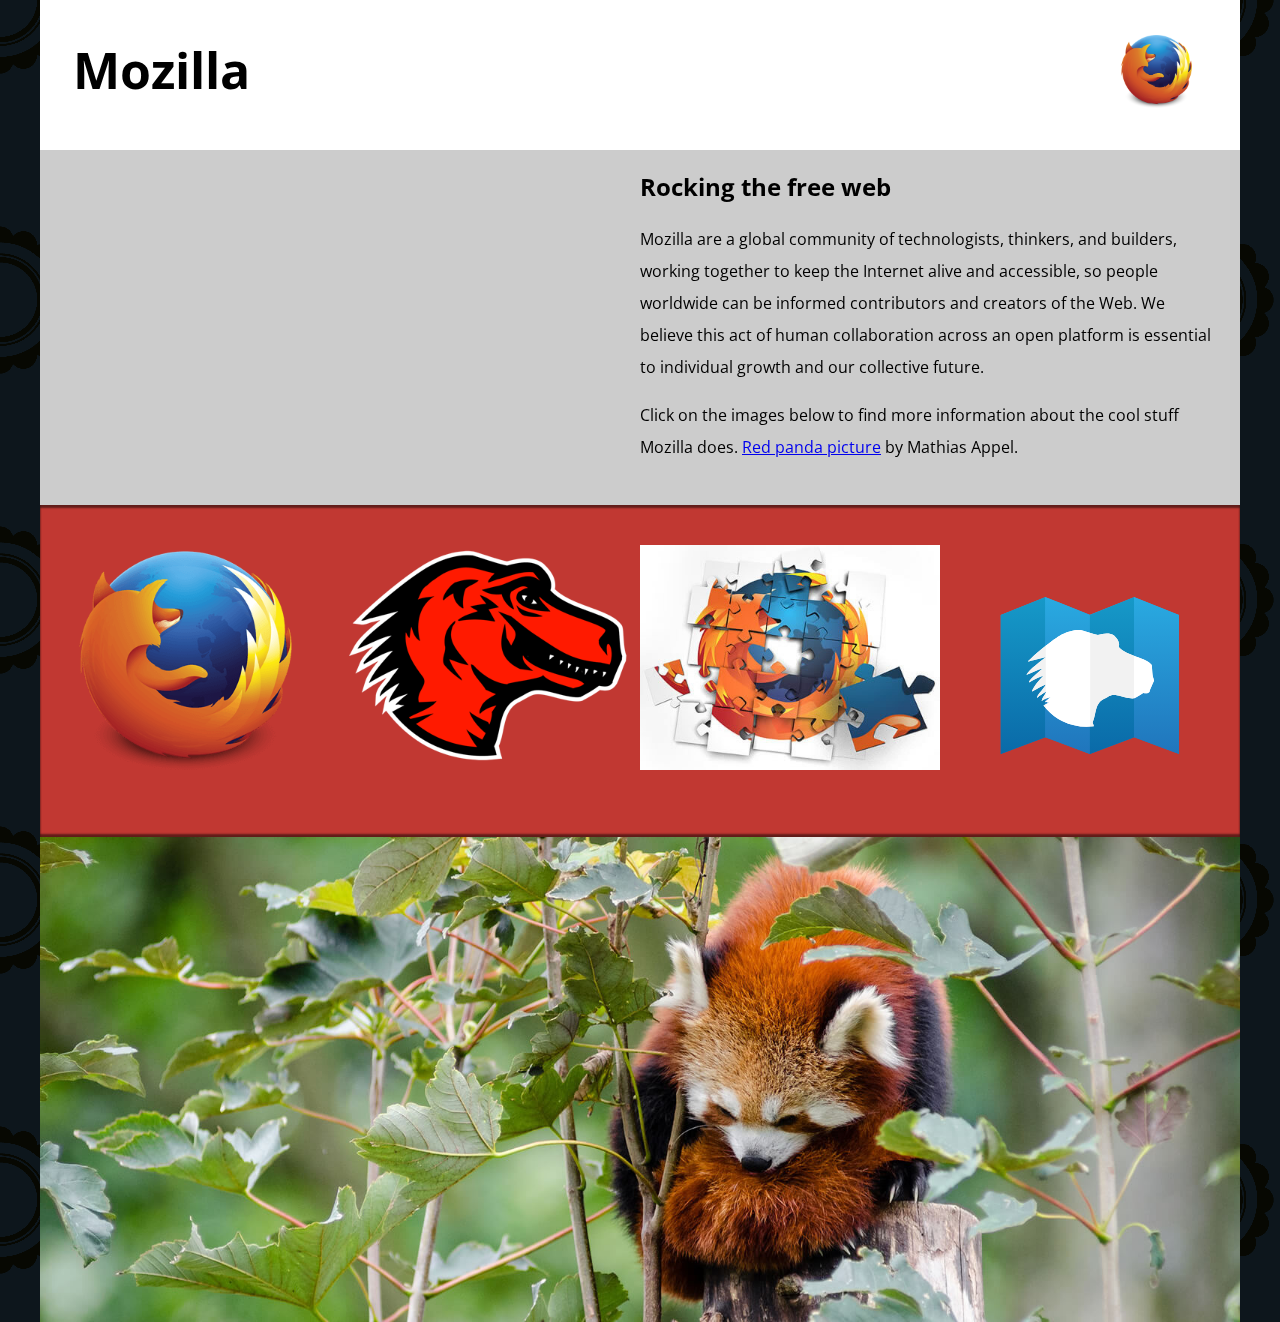
<file: mozillaWeb/index.html>
<!DOCTYPE html>
<html>
  <head>
    <meta charset="utf-8">
    <meta name="viewport" content="width=device-width">
    <title>Mozilla splash page</title>
    <link href='https://fonts.googleapis.com/css?family=Open+Sans:400,700' rel='stylesheet' type='text/css'>
    <style>
      /* header and body setup */
      html {
        font-family: 'Open Sans', sans-serif;
        background: url(pattern.png);
      }
      body {
        width: 100%;
        max-width: 1200px;
        margin: 0 auto;
        background-color: white;
        position: relative;
      }
      /* Header styling */
      header {
        height: 150px;
      }
      header img {
        width: 100px;
        position: absolute;
        right: 32.5px;
        top: 32.5px;
      }
      h1 {
        font-size: 50px;
        line-height: 140px;
        margin: 0 0 0 32.5px;
      }
      /* main section and video styling */
      main {
        background: #ccc;
      }
      article {
        padding: 20px;
      }
      h2 {
        margin-top: 0;
      }
      p {
        line-height: 2;
      }
      iframe {
        float: left;
        margin: 0 20px 20px 0;
        max-width: 100%;
      }
      /* further info links */
      .further-info {
        clear: left;
        padding: 40px 0;
        background: #c13832;
        box-shadow: inset 0 3px 2px rgba(0,0,0,0.5),
                    inset 0 -3px 2px rgba(0,0,0,0.5);
      }
      .further-info a {
        width: 25%;
        display: block;
        float: left;
      }
      .further-info img {
        max-width: 100%;
      }
      .clearfix {
        clear: both;
      }
      /* Red panda image */
      .red-panda img {
        display: block;
        max-width: 100%;
      }
    </style>
  </head>
  <body>
    <header>
      <h1>Mozilla</h1>
      <!-- insert <img> element, link to the small
          version of the Firefox logo -->
          <img src="firelogo.png" alt="logo of firefox">

    </header>

    <main>
      <article>
        <!-- insert iframe from youtube -->
        <iframe width="560" height="315" src="https://www.youtube.com/embed/ojcNcvb1olg" frameborder="0" allow="accelerometer; autoplay; encrypted-media; gyroscope; picture-in-picture" allowfullscreen></iframe>

        <h2>Rocking the free web</h2>

        <p>Mozilla are a global community of technologists, thinkers, and builders, working together to keep the Internet alive and accessible, so people worldwide can be informed contributors and creators of the Web. We believe this act of human collaboration across an open platform is essential to individual growth and our collective future.</p>

        <p>Click on the images below to find more information about the cool stuff Mozilla does. <a href="https://www.flickr.com/photos/mathiasappel/21675551065/">Red panda picture</a> by Mathias Appel.</p>
      </article>

      <div class="further-info">
        <!-- insert images with srcsets and sizes -->
        <a href="https://www.mozilla.org/en-US/firefox/new/">
            
            <img src="firefox-logo400.png" alt="Download Firefox"
            srcset="firefox-logo120.png 120w,
                    firefox-logo400.png 400w"
            sizes="(max-width: 480px) 120px,
                   400px">

            
        </a>
        <a href="https://www.mozilla.org/">
            <img src="mozilla-dinosaur400.png" alt="Learn more about Mozilla"
            srcset="mozilla-dinosaur120.png 120w,
                    mozilla-dinosaur400.png 400w"
            sizes="(max-width: 480px) 120px,
                   400px">

        </a>
        <a href="https://addons.mozilla.org/">
            <img src="firefox-addons400.jpg" alt="Customize Firefox with add-ons"
            srcset="firefox-addons120.jpg 120w,
                    firefox-addons400.jpg 400w"
            sizes="(max-width: 480px) 120px,
                   400px">
        </a>
        <a href="https://developer.mozilla.org/en-US/">
          <img>
        </a>
        
        <a href="https://developer.mozilla.org/en-US/">
            <img src="mdn.svg" alt="Learn web development with MDN">
        </a>
        <div class="clearfix"></div>
      </div>

      <div class="red-panda">
        <!-- insert picture element -->
        
        <picture>
            <source media="(max-width: 600px)" srcset="red-panda-portrait-small.jpg">
            <img src="red-panda-landscape.jpg" alt="a red panda">
          </picture>
      </div>

    </main>
  </body>
</html>
</file>
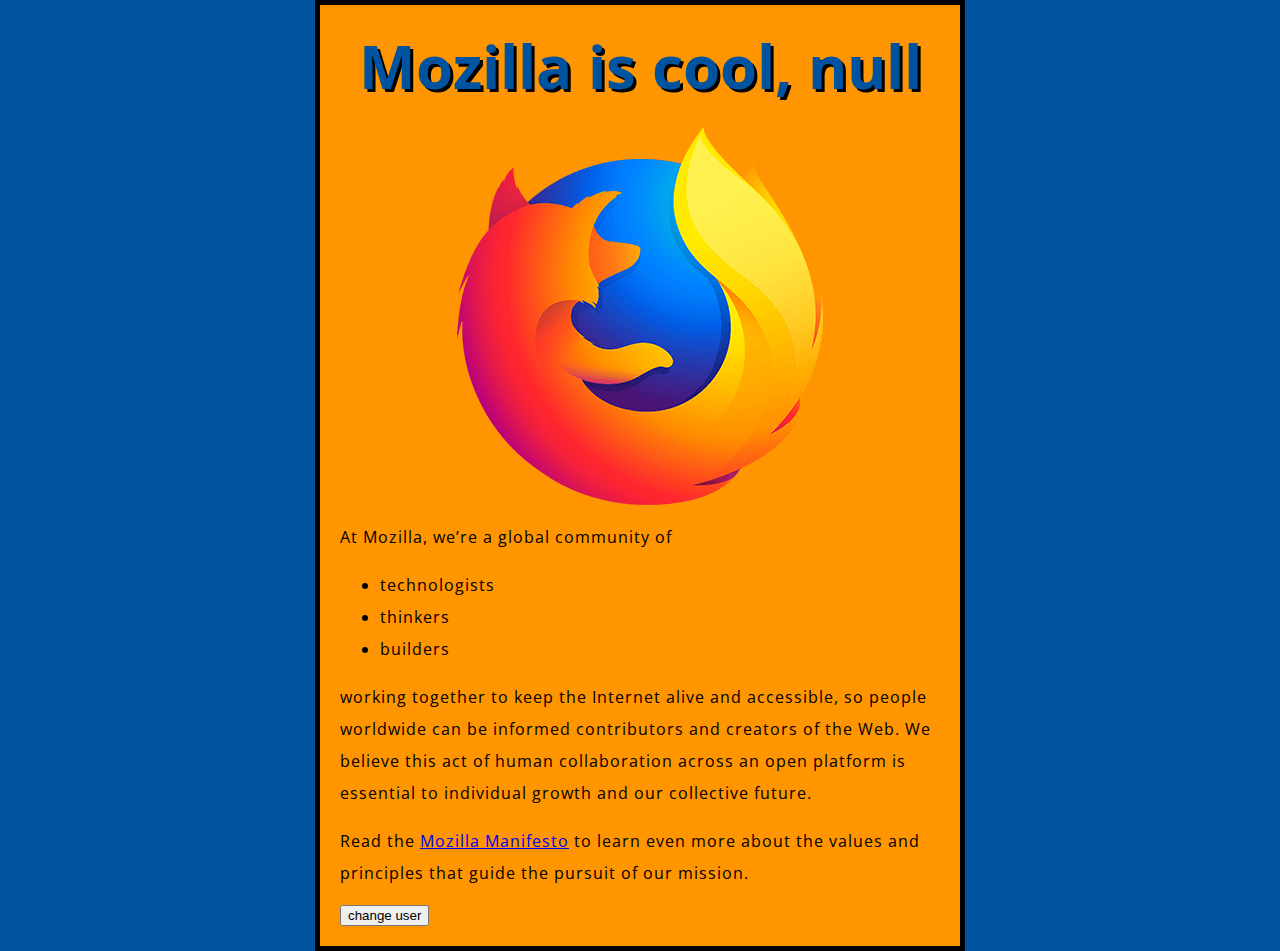
<file: test-site/index.html>
<!DOCTYPE html
<html>
  <head>
    <meta charset="utf-8">
    <title>My test page</title>
    <link href="styles/style.css" rel="stylesheet">
    <link href="https://fonts.googleapis.com/css?family=Open+Sans" rel="stylesheet">
    <link rel="shortcut icon" href="favicon.ico" type="image/x-icon">
  </head>
  <body>
        <script src="scripts/main.js"></script>
      <h1>Mozilla is cool</h1>
    <img src="images/firefox.png" alt="My test image">
    <p>At Mozilla, we’re a global community of</p>
    
<ul> 
  <li>technologists</li>
  <li>thinkers</li>
  <li>builders</li>
</ul>
<p>working together to keep the Internet alive and accessible, so people worldwide can be informed contributors and creators of the Web. We believe this act of human collaboration across an open platform is essential to individual growth and our collective future.</p>

<p>Read the <a href="https://www.mozilla.org/en-US/about/manifesto/" title="The Mozilla homepage">Mozilla Manifesto</a> to learn even more about the values and principles that guide the pursuit of our mission.</p>
<button>change user</button>
<script src="scripts/main.js"></script>
</body>
</html>
</file>
<file: test-site/styles/style.css>
html {
    background-color: #00539F;
  }
html {
    font-size: 10px; /* px means "pixels": the base font size is now 10 pixels high  */
    font-family: "Open Sans", sans-serif; /* this should be the rest of the output you got from Google fonts */
  }
  h1 {
    font-size: 60px;
    text-align: center;
  }
  
  p, li {
    font-size: 16px;    
    line-height: 2;
    letter-spacing: 1px;
  }
  body {
    width: 600px;
    margin: 0 auto;
    background-color: #FF9500;
    padding: 0px 20px 20px 20px;
    border: 5px solid black;
  }
  h1 {
    margin: 0;
    padding: 20px 0px;    
    color: #00539F;
    text-shadow: 3px 3px 0px black;
  }
  img {
    display: block;
    margin: 0 auto;
  }
</file>
